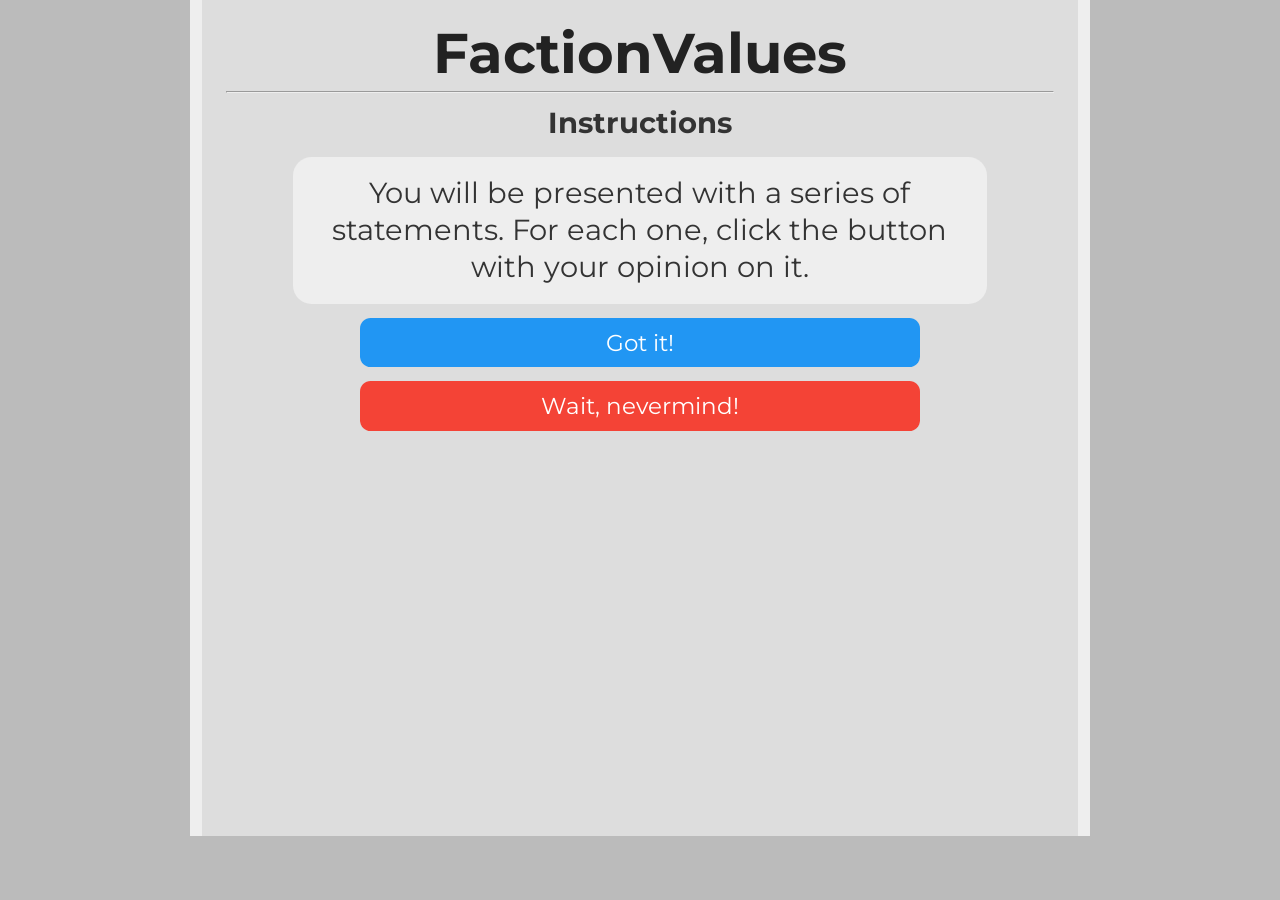
<file: instructions.html>
<!DOCTYPE html>
<html lang="en">
<head>
<link href="https://fonts.googleapis.com/css?family=Montserrat:300,400,700|Roboto:400,700" rel="stylesheet">
<link href='style.css' rel='stylesheet' type='text/css'>
<title>FactionValues Quiz</title>
<link rel="icon" type="x-icon" href="https://raw.githubusercontent.com/thawdabase/FactionValues/master/favicon.png">
<link rel="shortcut icon" type="x-icon" href="icon.png">
<meta charset="utf-8">
<script async src="//pagead2.googlesyndication.com/pagead/js/adsbygoogle.js"></script>
<script>
  (adsbygoogle = window.adsbygoogle || []).push({
    google_ad_client: "ca-pub-6511426299019766",
    enable_page_level_ads: true
  });
</script>
</head>
<body>

<h1>FactionValues</h1>
<hr>
<h2 style="text-align:center;">Instructions</h2>
<p class="question">You will be presented with a series of statements. For each one, click the button with your opinion on it.</p>
<button class="button" onclick="location.href='quiz.html';">Got it!</button> <br>
<button class="button disagree" onclick="location.href='index.html';">Wait, nevermind!</button> <br>

<!-- Website visit statistics - no personal information is collected! -->
<script type="text/javascript">
var sc_project=11325211;
var sc_invisible=1;
var sc_security="fd9f0659";
var scJsHost = (("https:" == document.location.protocol) ?
"https://secure." : "http://www.");
document.write("<sc"+"ript type='text/javascript' src='" +
scJsHost+
"statcounter.com/counter/counter.js'></"+"script>");
</script>
<noscript><div class="statcounter"><a title="web stats"
href="http://statcounter.com/" target="_blank"><img
class="statcounter"
src="//c.statcounter.com/11325211/0/fd9f0659/1/" alt="web
stats"></a></div></noscript>
</body>
</html>
</file>
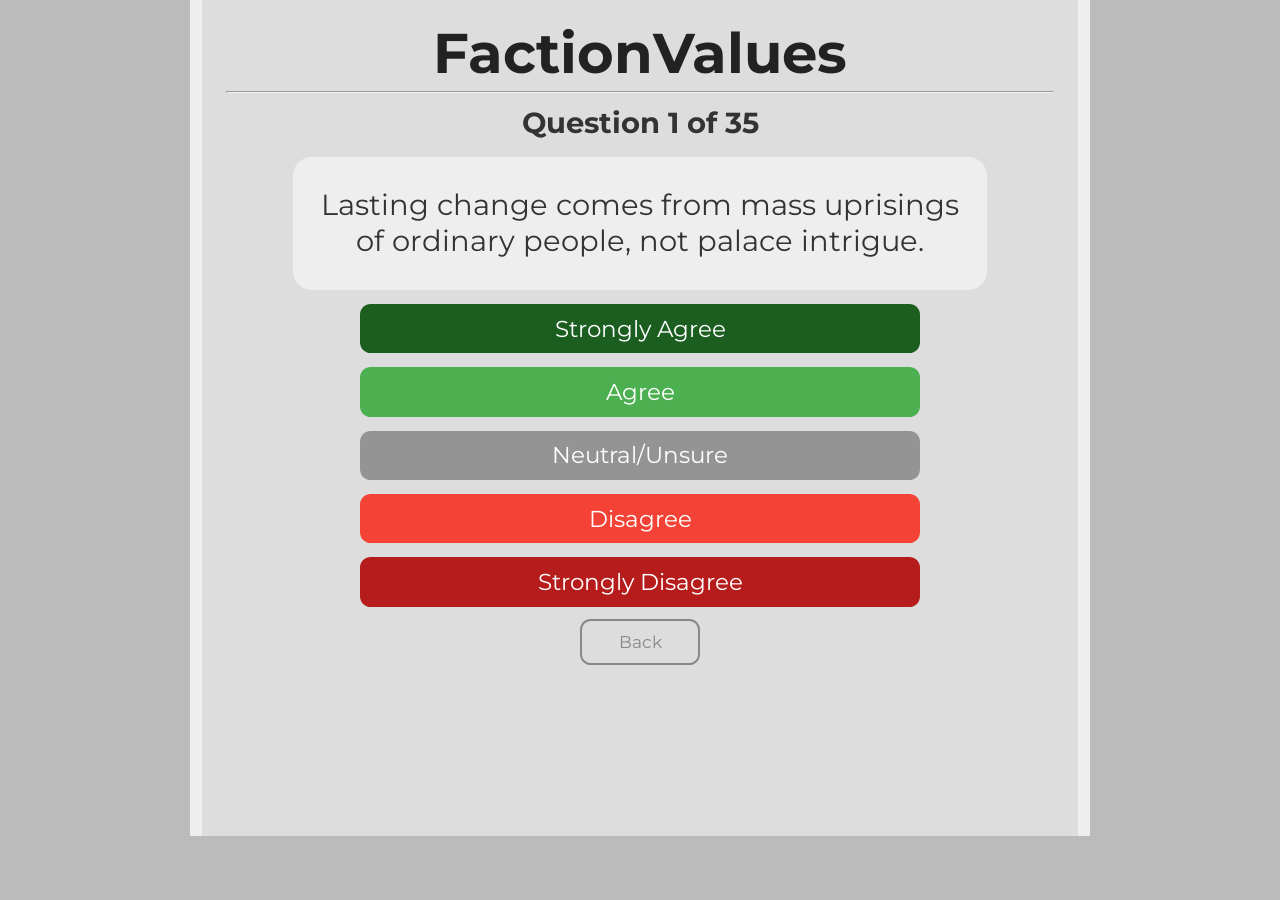
<file: quiz.html>
<!DOCTYPE html>
<html lang="en">
<head>
<link href="https://fonts.googleapis.com/css?family=Montserrat:300,400,700|Roboto:400,700" rel="stylesheet">
<link href='style.css' rel='stylesheet' type='text/css'>
<title>FactionValues Quiz</title>
<link rel="icon" type="x-icon" href="https://raw.githubusercontent.com/thawdabase/FactionValues/master/favicon.png">
<link rel="shortcut icon" type="x-icon" href="icon.png">
<meta charset="utf-8">
<script async src="//pagead2.googlesyndication.com/pagead/js/adsbygoogle.js"></script>
<script>
  (adsbygoogle = window.adsbygoogle || []).push({
    google_ad_client: "ca-pub-6511426299019766",
    enable_page_level_ads: true
  });
</script>
</head>
<body>
<script type="application/javascript"
        src="questions.js">
</script>
<h1>FactionValues</h1>
<hr>
<h2 style="text-align:center;" id="question-number">Loading...</h2>
<p class="question" id="question-text"></p>
<button class="button stronglyAgree" onclick="next_question( 1.0)">Strongly Agree</button> <br>
<button class="button agree" onclick="next_question( 0.5)">Agree</button> <br>
<button class="button neutral" onclick="next_question( 0.0)">Neutral/Unsure</button> <br>
<button class="button disagree" onclick="next_question(-0.5)">Disagree</button> <br>
<button class="button stronglyDisagree" onclick="next_question(-1.0)">Strongly Disagree</button> <br>
<button class="small_button" onclick="prev_question()" id="back_button">Back</button>
<button class="small_button_off" id="back_button_off">Back</button><br>

<!-- Website visit statistics - no personal information is collected! -->
<script type="text/javascript">
var sc_project=11325211;
var sc_invisible=1;
var sc_security="fd9f0659";
var scJsHost = (("https:" == document.location.protocol) ?
"https://secure." : "http://www.");
document.write("<sc"+"ript type='text/javascript' src='" +
scJsHost+
"statcounter.com/counter/counter.js'></"+"script>");
</script>
<noscript><div class="statcounter"><a title="web stats"
href="http://statcounter.com/" target="_blank"><img
class="statcounter"
src="//c.statcounter.com/11325211/0/fd9f0659/1/" alt="web
stats"></a></div></noscript>

<!-- JavaScript for the test itself -->
<!-- Fully generic: axis keys are read from questions[0].effect, so adding/removing/renaming
     axes only ever requires editing questions.js (and the AXES config in results.html). -->
<script>
    var axisKeys = Object.keys(questions[0].effect); // e.g. ["ground","intel","aid","enforce","manage","energy","prole"]
    var maxScore = {}; // Max possible score per axis
    axisKeys.forEach(function(k) { maxScore[k] = 0; });

    let answerArrays = {}; // one array of per-question weighted effects, per axis
    axisKeys.forEach(function(k) { answerArrays[k] = new Array(questions.length); });

    var qn = 0; // Question number
    init_question();

    for (var i = 0; i < questions.length; i++) {
        axisKeys.forEach(function(k) {
            maxScore[k] += Math.abs(questions[i].effect[k] || 0);
        });
    }

    function init_question() {
        document.getElementById("question-text").innerHTML = questions[qn].question;
        document.getElementById("question-number").innerHTML = "Question " + (qn + 1) + " of " + (questions.length);
        if (qn == 0) {
            document.getElementById("back_button").style.display = 'none';
            document.getElementById("back_button_off").style.display = 'block';
        } else {
            document.getElementById("back_button").style.display = 'block';
            document.getElementById("back_button_off").style.display = 'none';
        }
    }

    function next_question(mult) {
        axisKeys.forEach(function(k) {
            answerArrays[k][qn] = mult * (questions[qn].effect[k] || 0);
        });
        qn++;
        if (qn < questions.length) {
            init_question();
        } else {
            results();
        }
    }

    function prev_question() {
        if (qn == 0) {
            return;
        }
        qn--;
        init_question();
    }

    function calc_score(score, max) {
        if (max == 0) { return "50.0"; } // axis with no weighted questions defaults to neutral
        return (100 * (max + score) / (2 * max)).toFixed(1)
    }

    function results() {
        var params = axisKeys.map(function(k) {
            let total = answerArrays[k].reduce((a, b) => a + b, 0);
            return k + "=" + calc_score(total, maxScore[k]);
        });
        location.href = "results.html?" + params.join("&");
    }
</script>
</body>
</html>
</file>
<file: style.css>
* {
    box-sizing: border-box;
}
html {
    background-color: #bbbbbb;
    padding: 0px;
    scroll-behavior: smooth;
}
body {
    width: min(92%, 900px);
    min-height: calc(100vh - 4em);
    margin: 0 auto;
    padding: 1.5em;
    background-color: #dddddd;
    border-color: #eeeeee;
    border-left-style: solid;
    border-right-style: solid;
    border-width: 12px;
}
p {
    color: #444444;
    font-family: 'Roboto', sans-serif;
    font-size: 13.5pt;
    line-height: 1.25;
    margin: 4pt;
}

p.value {
    margin-top: 16px;
    margin-bottom: 16px;
    text-indent: -14pt;
    margin-left: 16pt;
    font-size: 17pt;
    line-height: 1.6;
    letter-spacing: 0.03em;
    font-family: 'Montserrat';
}

p.axis_name {
    margin-top: 30px;
    color: #333333;
    font-size: 14pt;
    font-family: 'Montserrat';
}
p.question {
    margin: 12pt auto;
    color: #333333;
    font-family: 'Montserrat', sans-serif;
    font-weight: normal;
    width: 100%;
    max-width: 520pt;
    min-height: 100pt;
    background-color: #eeeeee;
    padding: 14pt;
    border-radius: 14pt;
    font-size: 22pt;
    display: flex;
    justify-content: center;
    align-items: center;
    text-align: center;

}
h1 {
    color: #222222;
    font-family: 'Montserrat', sans-serif;
    font-size: 42pt;
    text-align: center;
    line-height: 44pt;
    margin-top: 0pt;
    margin-bottom: 0pt;
}
h2 {
    color: #333333;
    font-family: 'Montserrat', sans-serif;
    font-size: 22pt;
    line-height: 26pt;
    margin-top: 10pt;
    margin-bottom: 8pt;
}
li {
    font-size: 12pt;
    text-indent: 12pt;
}
a {
    font-family: inherit;
}
div.center {
    background-color: #eeeeee;
    font-family: 'Montserrat', sans-serif;
    border-radius: 8pt;
    padding: 10px;
    color: white;
    width: 100%;
    max-width: 900px;
    text-align: center;
    text-decoration: none;
    display: grid;
    grid-template-columns: repeat(7, 1fr);
    column-gap: 4px;
    row-gap: 4px;
    font-size: 16pt;
    margin: auto;
}
.axis-col {
    display: flex;
    flex-direction: column;
    align-items: center;
}
.axis-col .axis_name {
    display: block;
    padding-bottom: 6px;
}
img.quadcolumn {
    width: 100%;
    margin-top: 3px;
    transition: transform .3s;
}
img.quadcolumn:hover {
    transform: scale(1.05);
  }
div.axis_name {
    color: #333333;
    font-size: 8.5pt;
    font-family: 'Montserrat';
    padding-bottom: 5pt;
    line-height: 1.1;
}
.spacer {
    display: flex;
    flex-wrap: wrap;
}
.spacer > div{
    margin-top: 10px;
    display: inline-block;
    *display: inline; /* For IE7 */
    text-align: center;
}
.button {
    background-color: #2196f3;
    font-family: 'Montserrat', sans-serif;
    border: none;
    border-radius: 8pt;
    color: white;
    padding: 8pt;
    width: 100%;
    max-width: 420pt;
    text-align: center;
    text-decoration: none;
    display: block;
    font-size: 17pt;
    margin: -2px auto;
    cursor: pointer;
}
.button:hover, .button:focus { background: #1687e0; }
.stronglyAgree { background: #1b5e20; }
.stronglyAgree:hover, .stronglyAgree:focus { background: #154a19; }
.agree { background: #4caf50; }
.agree:hover, .agree:focus { background: #29942e; }
.neutral { background: #949494; }
.neutral:hover, .neutral:focus { background: #656565; }
.disagree { background: #f44336; }
.disagree:hover, .disagree:focus { background: #d6271a; }
.stronglyDisagree { background: #b71c1c; }
.stronglyDisagree:hover, .stronglyDisagree:focus { background: #a00e0e; }

.small_button, .small_button_off {
    background-color: #333;
    font-family: 'Montserrat', sans-serif;
    border: none;
    border-radius: 8pt;
    color: white;
    padding: 8pt;
    width: 100%;
    max-width: 90pt;
    text-align: center;
    text-decoration: none;
    display: block;
    font-size: 13pt;
    margin: -2px auto;
    cursor: pointer;
}

.small_button:hover, .small_button:focus {
    background: #222;
}

.small_button_off {
    background-color: #ddd;
    color: #888;
    border: 2px solid #888;
    cursor: not-allowed;
    margin: -4px auto;
}
.arrow {
    width: 60%;
    height: auto;
}
div.explanation_blurb_left {
    vertical-align: top;
    width: 37%;
    margin-left: 1%;
    margin-right: 1%;
}
div.explanation_blurb_right {
    vertical-align: top;
    width: 37%;
    margin-left: 1%;
    margin-right: 1%;
}
div.explanation_axis {
    width: 20.9%;
    vertical-align: top;
}
div.axis {
    width: 100%;
    display: flex;
    align-items: center;
    justify-content: center;
}
div.bar {
    height: 26pt;
    line-height: 26pt;
    padding: 6pt;
    margin-top: 4pt;
    margin-bottom: 4pt;
    border-width: 4px;
    border-right-width: 1px;
    border-top-style: solid;
    border-bottom-style: solid;
    border-color: #222222;
    background-color: #eeeeee;
    display: block;
    width: 50%;
}
div.text-wrapper {
    font-family: 'Montserrat', sans-serif;
    font-size: 24pt;
    line-height: 26pt;
    color: #222222;
    display: inline-block;
}
span.weight-300 {
    font-weight: 300;
}
.explanation_bg {
    background-color: #eeeeee;
    border-radius: 25px;
    margin-top: 15px;
}
#banner {
    border-color: #444444;
    border-style: solid;
    border-width: 2px;
    border-radius: 8pt;
    display: block;
    margin: 8pt;
    margin-left: auto;
    margin-right: auto;
}

@media (max-width: 640px) {
    div.center {
        grid-template-columns: repeat(4, 1fr);
    }
    h1 {
        font-size: 30pt;
    }
}
</file>
